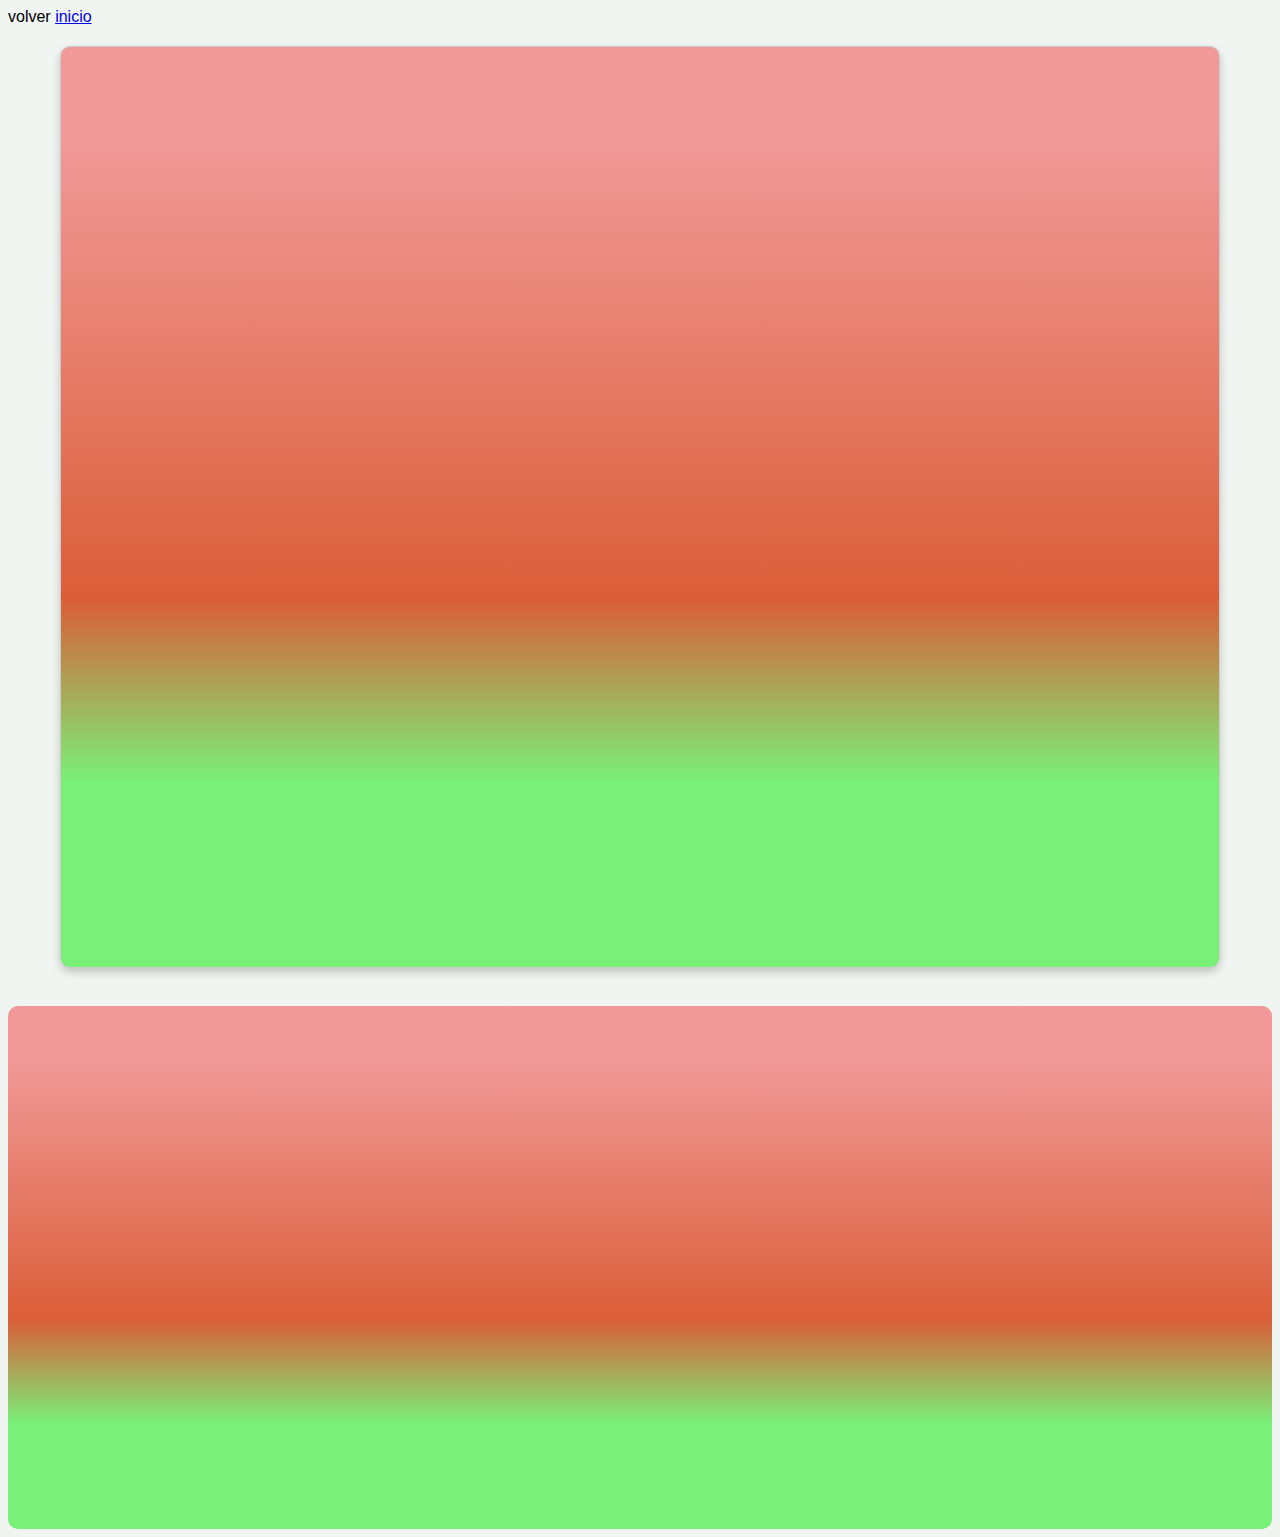
<file: historia de chamula.html>
<!DOCTYPE html>
<html lang="es">
<head>
  <meta charset="UTF-8">
  <link rel="stylesheet" href="./style.css">
  <meta name="viewport" content="width=device-width, initial-scale=1.0">
  
  <title>Historia de chamula</title>
  <style>
    .iframe-container {
      position: relative;
      width: 90%; 
      height: 100vh; 
      margin: 20px auto;
      padding: 10px;
      border: 1px solid #ccc; 
      box-shadow: 0 4px 8px rgba(0, 0, 0, 0.2); 
    }
    .iframe-container iframe {
      position: relative;
      width: 100%;
      height: 100vh;
      border: none;
      overflow: hidden;
    }
    @media (min-width: 768px) {
        .iframe-container {
          width: 90%; 
          height: 100vh; 
          margin: 20px auto;
          padding: 10px;
          border: 1px solid #ccc; 
          box-shadow: 0 4px 8px rgba(0, 0, 0, 0.2); 
        }
      .iframe-container iframe {
        position: relative;
        width: 100%;
        height: 100vh;
        margin-left: 190px;

      }
    }
  </style>
</head>
<body>
volver <a href="index">inicio</a>
  <div class="iframe-container xun3">
    <iframe src="https://www.facebook.com/plugins/post.php?href=https%3A%2F%2Fwww.facebook.com%2Fphoto.php%3Ffbid%3D619512200187474%26set%3Da.497881799017182%26type%3D3&show_text=true&width=500" 
            scrolling="no" frameborder="0" 
            allowfullscreen="true" 
            allow="autoplay; clipboard-write; encrypted-media; picture-in-picture; web-share">
    </iframe>
  </div>
  <br>
  <div class="xun3">
    <iframe width="100%" height="499" src="https://www.youtube.com/embed/U9z3014ratU" title="LA LEYENDA DE LA IGLESIA DE SAN JUAN CHAMULA | LEYENDAS DE CHIAPAS | VOCES MUERTAS | VM" frameborder="0" allow="accelerometer; autoplay; clipboard-write; encrypted-media; gyroscope; picture-in-picture; web-share" referrerpolicy="strict-origin-when-cross-origin" allowfullscreen></iframe>
  </div>

</body>
</html>
</file>
<file: style.css>
/* Estilos generales */
body {
  font-family: 'Verdana', sans-serif;
  background: #f0f5f2;
  padding: 0px;
  
}

header {
	background-color: #d68f8f;
	color: #201a1a;
	border-radius: 10px;
	background-color: #8ae7a6;
	border: 2px solid black;
	padding: 10px;
	text-align: center;
}

.xun {
	border-radius: 10px;
	background-color: #b7e9c9;
	border: 2px solid black;
	padding: 10px;
}

.xun1 {
	border-radius: 30px;
	background-color: #c8ecd3;
	border: 4px solid black;
	padding: 10px;
}

.xun2 {
	border-radius: 20px;
  background: linear-gradient(to bottom, #f162629f 10%, #da5e38 60%, #f19579 80% );
	border: 4px solid #0f0e0e;
	padding: 10px;
    text-align: center;
    margin-top: 20px;
}

.xun2 img {
  max-width: 100%;
  height: auto;
}

.xun3 {
	border-radius: 10px;
	background: linear-gradient(to bottom, #f162629f 10%, #da5e38 60%, #79f179 80% );
	padding: 10px;
}

.xun4 {
	border-radius: 10px;
  border: 4px solid black;
	background: linear-gradient(to bottom, #f162629f 10%, #da5e38 60%, #79f179 80% );
	padding: 10px;
}

h1 {
  font-size: 25px; 
  font-family: 'Montserrat', sans-serif;
  font-weight: bold;
}
* {
  margin: 100;
  padding: 100;
}

i {
  margin-right: 20px;
}

/* Estilos de la barra de navegación */
.navbar-logo {
  padding: 0px;
  color: #850909;
 
  
}

.navbar-mainbg {
    background: linear-gradient(to bottom, #49a063 10%, #4e8668 50%);
    padding: 10px;
}

#navbarSupportedContent {
  overflow: hidden;
  position: relative;
}

#navbarSupportedContent ul {
  padding: 0px;
  margin: 0px;
  
}

#navbarSupportedContent ul li a i {
  margin-right: 10px;
}

#navbarSupportedContent li {
  list-style-type: none;
  float: left;
}

#navbarSupportedContent ul li a {
  color: #8b0707fd;
  text-decoration: none;
  font-size: 15px;
  display: block;
  padding: 20px 20px;
  transition-duration: 0.6s;
  transition-timing-function: cubic-bezier(0.68, -0.55, 0.265, 1.55);
  position: relative;
}

#navbarSupportedContent > ul > li.active > a {
  background-color: transparent;
  transition: all 0.7s;
}

#navbarSupportedContent a:not(:only-child):after {
  content: "\f105";
  position: absolute;
  right: 20px;
  top: 10px;
  font-size: 14px;
  font-family: "Font Awesome 5 Free";
  display: inline-block;
  padding-right: 3px;
  vertical-align: middle;
  font-weight: 900;
  transition: 0.5s;
}

#navbarSupportedContent .active > a:not(:only-child):after {
  transform: rotate(180deg);
}


.hori-selector {
  display: inline-block;
  position: absolute;
  height: 900%;
  top: 0px;
  left: 0px;
  transition-duration: 0.6s;
  transition-timing-function: cubic-bezier(0.68, -0.55, 0.265, 1.55);
  background-color: hsl(135, 64%, 68%);
  border-top-left-radius: 15px;
  border-top-right-radius: 15px;
  margin-top: 10px;
}

.hori-selector .right,
.hori-selector .left {
  position: absolute;
  width: 25px;
  height: 25px;

  bottom: 10px;
}

.hori-selector .right {
  right: -25px;
}

.hori-selector .left {
  left: -25px;
}

.hori-selector .right:before,
.hori-selector .left:before {
  content: "";
  position: absolute;
  width: 50px;
  height: 50px;
  border-radius: 50%;
}

.hori-selector .right:before {
  bottom: 0;
  right: -25px;
}

.hori-selector .left:before {
  bottom: 0;
  left: -25px;
}

/* Estilos responsivos */
@media (min-width: 992px) {
  .navbar-expand-custom {
    -ms-flex-flow: row nowrap;
    flex-flow: row nowrap;
    -ms-flex-pack: start;
    justify-content: flex-start;
  }

  .navbar-expand-custom .navbar-nav {
    -ms-flex-direction: row;
    flex-direction: row;
  }

  .navbar-expand-custom .navbar-toggler {
    display: none;
  }

  .navbar-expand-custom .navbar-collapse {
    display: -ms-flexbox !important;
    display: flex !important;
    -ms-flex-preferred-size: auto;
    flex-basis: auto;
  }
}

@media (max-width: 991px) {
  #navbarSupportedContent ul li a {
    padding: 12px 30px;
  }

  .hori-selector {
    margin-top: 0px;
    margin-left: 20px;
    border-radius: 0;
    border-top-left-radius: 25px;
    border-bottom-left-radius: auto;
  }

  .hori-selector .left,
  .hori-selector .right {
    right: 10px;
  }

  .hori-selector .left {
    top: -25px;
    left: auto;
  }

  .hori-selector .right {
    bottom: -25px;
  }

  .hori-selector .left:before {
    left: -25px;
    top: -25px;
  }

  .hori-selector .right:before {
    bottom: -50px;
    left: -50px;
  }
}


.mobile-view {
	display: block;
}

footer {
	background-color: #81e68e;
	color: #fff;
	text-align: center;
	padding: 1px;
	position: fixed;
	bottom: 0;
	width: 100%;
}



#container {
	padding: 0px;
}



/*extra*/

#menu {
	position: fixed;
	background-color: #e2e9e4;
	height: 100%;
	z-index: 20;
	width: 280px;
	color: #3d3838;
	top: 0;
	-webkit-transition: all 0.3s ease;
	-moz-transition: all 0.3s ease;
	transition: all 0.3s ease;
	opacity: 10;
	font-family: 'Source Sans Pro', sans-serif;
}

#menu ul {
	list-style: none;
	margin-top: 0;
	padding: 0
}

#menu ul li {
	border-bottom: 1px solid #2a2a2a;
}

#menu>ul>li>a {
	border-left: 4px solid #eca7a7;
}

#menu ul li a {
	color: inherit;
	font-size: 20px;
	display: block;
	padding: 8px 0 8px 7px;
	text-decoration: none;
	-webkit-transition: all 0.3s ease;
	-moz-transition: all 0.3s ease;
	transition: all 0.3s ease;
	font-weight: 600;
}

#menu ul a i {
	margin-right: 10px;
	font-size: 18px;
	margin-top: 3px;
	width: 20px;
}

#menu ul a i[class*='fa-caret'] {
	float: right;
}

#menu ul a:hover,
#menu ul a.active {
	background-color: #a87474;
	border-left-color: #8ae7a6;
	color: #8ae7a6;
}

#menu ul a:hover i:first-child {
	color: #6dff33;
}

/* Submenu */
#menu ul li a.active+ul {
	display: block
}

#menu ul li ul {
	margin-top: 0;
	display: none;
}

#menu ul li ul li {
	border-bottom: none;
}

#menu ul li ul li a {
	padding-left: 30px;
}

#menu ul li ul li a:hover {
	background-color: #1A1A1A;
}

.left {
	left: -280px;
}

.show {
	left: 0;
}

#showmenu {
	margin-left: 100%;
	position: absolute;
	top: 8px;
	padding: 5px 10px 5px 10px;
	font-size: 1.8 em;
	color: #111111;
	-webkit-transition: all 0.3s ease;
	-moz-transition: all 0.3s ease;
	transition: all 0.3s ease;
}


.slider {
  display: flex;
  overflow-x: auto;
  width: 100%;
  margin: 0;
}

.slider article {
  flex: 0 0 auto;
  margin: 0 3px; 
  text-align: center;
  border-radius: 15px; 
  box-shadow: 0px 4px 10px rgba(58, 16, 156, 0.2); 
  width: 300px; 
}

.slider img {
  width: 90%;
  height: 250px; 
  object-fit: cover;
  border-radius: 25px;
  flex: 0 0 auto;
}
main {
  margin-top: 80px; 

}
.anuncio {
    position: fixed;
    top: 0;
    left: 0;
    width: 100%;
    height: 100%;
    background-color: rgba(0, 0, 0, 0.8);
    display: flex;
    justify-content: center;
    align-items: center;
    z-index: 600;
    padding: 50px;
    box-sizing: border-box;
}

.anuncio a {
    position: relative;
}

.anuncio-img {
    width: auto;
    max-width: 100%;
    height: auto;
    cursor: pointer;
}

.close-btn {
    position: absolute;
    top: 100px; /* Ajusta esta posición según sea necesario */
    right: 10px; /* Ajusta esta posición según sea necesario */
    font-size: 20px;
    color: white;
    cursor: pointer;
    font-weight: bold;
    font-size: larger;
    z-index: 500; 
}

@media (min-width: 1024px) {
    @media (min-width: 1024px) {
    .anuncio {
        padding: 50px;
        text-align: center;
    }

    .anuncio-img {
        max-width: 50%;
        display: block;
        margin: 0 auto;
    }

    .close-btn {
        font-size: 18px;
    }
}


@media (min-width: 768px) and (max-width: 1023px) {
    .anuncio {
        padding: 70px;
    }

    .close-btn {
        font-size: 22px;
    }
}

@media (max-width: 767px) {
    .anuncio {
        padding: 20px;
    }

    .close-btn {
        font-size: 18px;
    }
}
</file>
